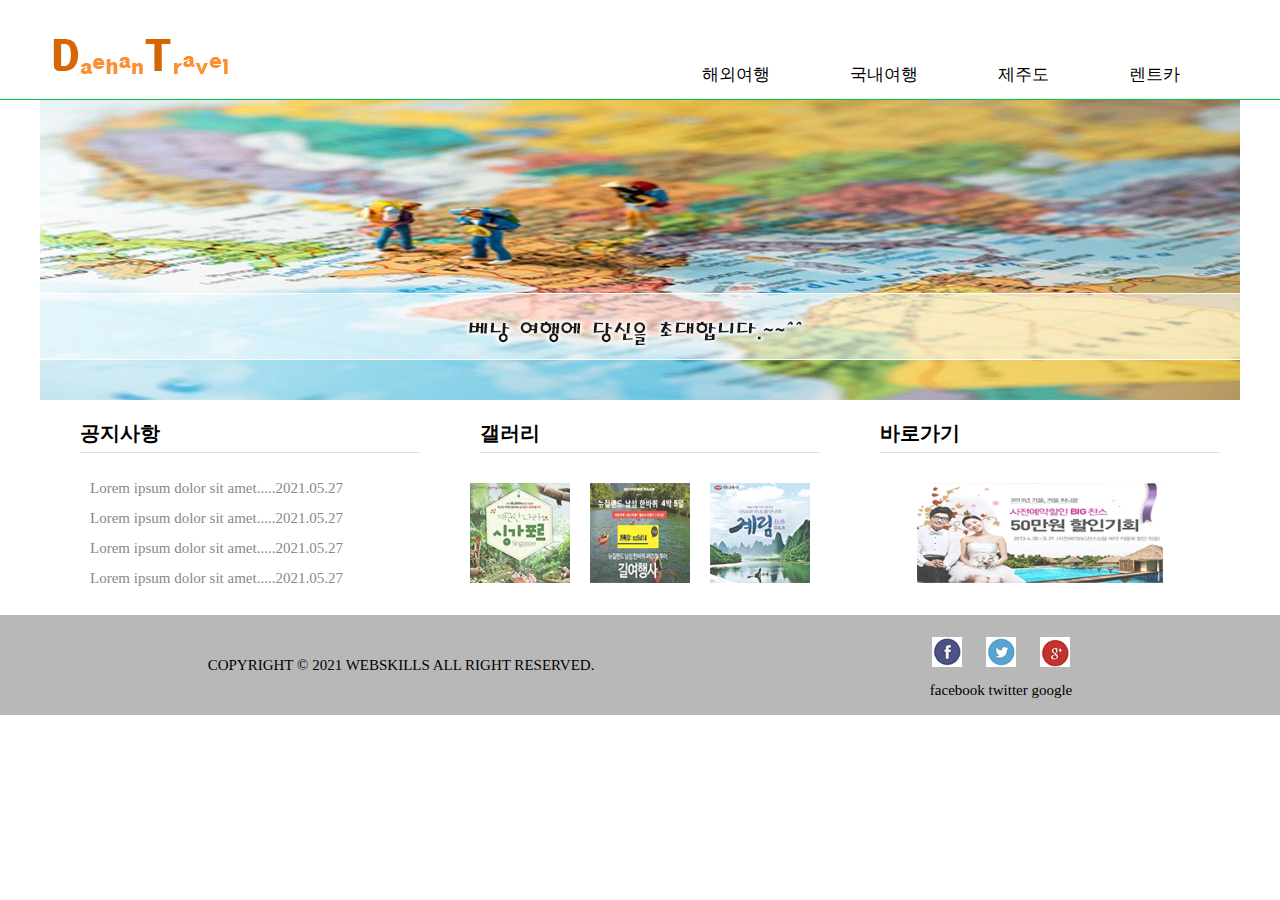
<file: portfolio1/index.html>
<!DOCTYPE html>
<html lang="en">
<head>
    <meta charset="UTF-8">
    <meta http-equiv="X-UA-Compatible" content="IE=edge">
    <meta name="viewport" content="width=device-width, initial-scale=1.0">
    <title>portfolio</title>
    <link rel="stylesheet" href="./css/common.css">
    <script src="./script/jquery-1.12.3.js"></script>
    <script src="./script/common.js"></script>
</head>
<body>
    <header class="header">
        <div class="container">
            <h3 class="header__logo">
                <a href="#"><img src="./images/logo.gif" alt="logo"></a>
            </h3>
            <nav class="gnb">
                <div></div>            
                <ul>
                    <li>
                        <a href="#">해외여행</a>
                        <ul>
                            <li><a href="#">동남아/대만</a></li>
                            <li><a href="#">중국/홍콩</a></li>
                            <li><a href="#">유럽/두바이</a></li>
                            <li><a href="#">미주/하와이</a></li>
                        </ul>
                    </li>
                    <li>
                        <a href="#">국내여행</a>
                        <ul>
                            <li><a href="#">서울/경기권</a></li>
                            <li><a href="#">충청권</a></li>
                            <li><a href="#">전라권</a></li>
                            <li><a href="#">경상/강원권</a></li>
                        </ul>
                    </li>
                    <li>
                        <a href="#">제주도</a>
                        <ul>
                            <li><a href="#">버스여행</a></li>
                            <li><a href="#">자유여행</a></li>
                            <li><a href="#">호텔/펜션</a></li>
                        </ul>
                    </li>
                    <li>
                        <a href="#">렌트카</a>
                        <ul>
                            <li><a href="#">국내 렌트카</a></li>
                            <li><a href="#">국외 렌트카</a></li>                        
                        </ul>
                    </li>
                </ul>
            </nav>
        </div>
    </header>
    <div class="container">
        <div class="slide">
            <ul>
                <li></li>
                <li></li>
                <li></li>
            </ul>
        </div>
        <section class="content">
            <article class="notice">
                <h3 class="content__title">공지사항</h3>
                <ul>
                    <li><a href="#">Lorem ipsum dolor sit amet.....2021.05.27</a></li>
                    <li><a href="#">Lorem ipsum dolor sit amet.....2021.05.27</a></li>
                    <li><a href="#">Lorem ipsum dolor sit amet.....2021.05.27</a></li>
                    <li><a href="#">Lorem ipsum dolor sit amet.....2021.05.27</a></li>
                </ul>
            </article>
            <article class="gallery">
                <h3 class="content__title">갤러리</h3>
                <ul>
                    <li><a href="#"><img src="./images/img_01.png" alt="img01"></a></li>
                    <li><a href="#"><img src="./images/img_02.png" alt="img02"></a></li>
                    <li><a href="#"><img src="./images/img_03.png" alt="img03"></a></li>
                </ul>
            </article>
            <article class="quick">
                <h3 class="content__title">바로가기</h3>
                <a href="#"><img src="./images/quick.png" alt="qucik"></a>
            </article>
        </section>
    </div>
    <footer class="footer">
        <div class="container">
            <p class="copyright">
                Copyright &copy; 2021 Webskills All Right Reserved.
            </p>
            <div>     
                <ul class="sns">
                    <a href="#"><img src="./images/f.gif" alt="f"></a>
                    <a href="#"><img src="./images/t.gif" alt="t"></a>
                    <a href="#"><img src="./images/g.gif" alt="g"></a>
                </ul>
                <ul class="family">
                    <a href="#">facebook</a>
                    <a href="#">twitter</a>
                    <a href="#">google</a>
                </ul> 
            </div>
        </div>               
    </footer>
    <section class="layer">
        <div>
            <h3>대한투어 안내</h3>
            <p>Lorem ipsum dolor sit amet consectetur adipisicing elit. Suscipit mollitia consequuntur, doloremque pariatur voluptatibus recusandae quidem exercitationem ad tenetur magnam, consequatur excepturi. Sequi eum quis accusantium corporis exercitationem vitae quos.
            Obcaecati architecto quas velit voluptas esse earum blanditiis quos vel. Accusamus doloremque, fuga odio animi quia quos rem maxime illo maiores perspiciatis veritatis neque error odit qui quo, reprehenderit assumenda.
            Odit sed dolorum architecto rerum quam illo harum voluptas! Veritatis commodi at ipsa tenetur? Culpa placeat ex cumque blanditiis eveniet laboriosam accusantium totam ducimus at, perspiciatis ab consectetur obcaecati eos!
            Velit assumenda atque exercitationem soluta sunt voluptatum, quaerat quas earum aperiam eligendi. Accusamus suscipit dignissimos quam, voluptatibus unde dolore excepturi nesciunt laudantium quaerat error cupiditate tempore blanditiis veritatis eos quos!
            Quibusdam error, asperiores laborum in odit sapiente omnis, cum dolore atque deserunt iure! Ipsa saepe beatae voluptatibus, debitis maxime expedita nihil enim consequatur pariatur unde et adipisci quaerat? Iusto, eos.</p>
            <div class="layer__btm">
                <a href="#" class="layer__close">
                    <span class="color">[X 닫기]</span>
                </a>
            </div>
        </div>
    </section>    
</body>
</html>
</file>
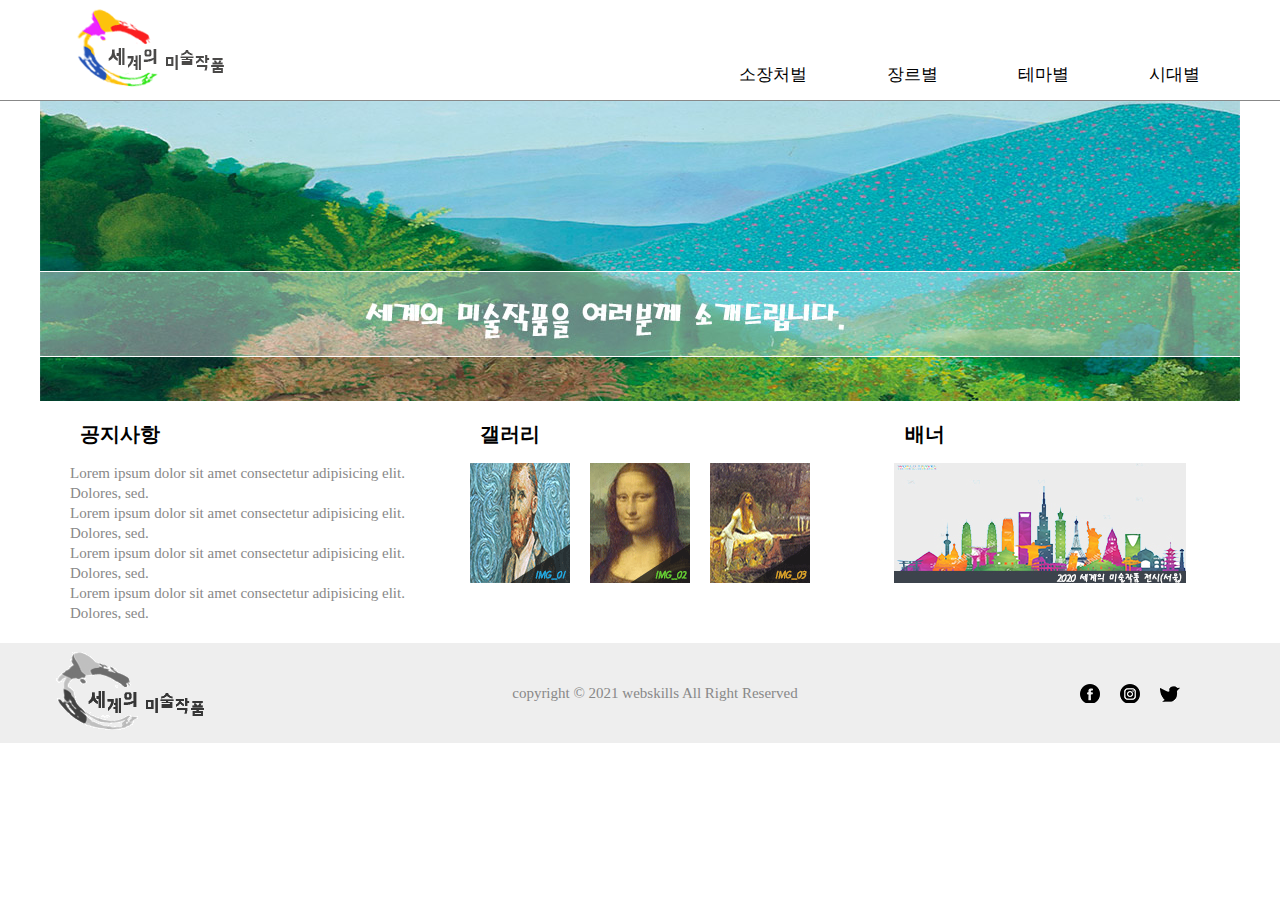
<file: portfolio2/index.html>
<!DOCTYPE html>
<html lang="en">
<head>
    <meta charset="UTF-8">
    <meta http-equiv="X-UA-Compatible" content="IE=edge">
    <meta name="viewport" content="width=device-width, initial-scale=1.0">
    <title>portfolio</title>
    <link rel="stylesheet" href="./css/common.css">
</head>
<body>
    <header class="header">
        <div class="container">
            <h3 class="header__logo">
                <a href="#"><img src="./images/logo.gif" alt="logo"></a>
            </h3>
            <nav class="gnb">    
                <div></div>
                 <ul>
                    <li>
                        <a href="#">소장처벌</a>
                        <ul>
                            <li><a href="#">한국</a></li>
                            <li><a href="#">프랑스</a></li>
                            <li><a href="#">이탈리아</a></li>
                            <li><a href="#">독일</a></li>
                        </ul>
                    </li>
                    <li>
                        <a href="#">장르별</a>
                        <ul>
                            <li><a href="#">회화</a></li>
                            <li><a href="#">편화</a></li>
                            <li><a href="#">공예/고대유물</a></li>
                            <li><a href="#">그외</a></li>
                        </ul>
                    </li>
                    <li>
                        <a href="#">테마별</a>
                        <ul>
                            <li><a href="#">초상화/인물</a></li>
                            <li><a href="#">종교</a></li>
                            <li><a href="#">신화/문학</a></li>
                            <li><a href="#">일상스포츠</a></li>
                        </ul>
                    </li>
                    <li>
                        <a href="#">시대별</a>
                        <ul>
                            <li><a href="#">1900년대이전</a></li>
                            <li><a href="#">1900년대</a></li>
                            <li><a href="#">현대</a></li>
                            <li><a href="#">그외</a></li>
                        </ul>
                    </li>
                </ul>
            </nav>
        </div>
    </header>
    <div class="container">
        <div class="midimg">
            <ul>
                <li></li>
            </ul>
        </div>
        <section class="content">
            <article class="notice">
                <h2 class="content__title"> 공지사항</h2>
                <ul>
                    <li><a href="#">Lorem ipsum dolor sit amet consectetur adipisicing elit. Dolores, sed.</a></li>
                    <li><a href="#">Lorem ipsum dolor sit amet consectetur adipisicing elit. Dolores, sed.</a></li>
                    <li><a href="#">Lorem ipsum dolor sit amet consectetur adipisicing elit. Dolores, sed.</a></li>
                    <li><a href="#">Lorem ipsum dolor sit amet consectetur adipisicing elit. Dolores, sed.</a></li>
                </ul>
            </article>
            <article class="gallery">
                <h2 class="content__title">갤러리</h2>
                 <ul>
                     <li><a href="#"><img src="./images/gallery1.gif" alt="img01"></a></li>
                     <li><a href="#"><img src="./images/gallery2.gif" alt="img02"></a></li>
                     <li><a href="#"><img src="./images/gallery3.gif" alt="img03"></a></li>
                 </ul>
            </article>
            <article class="banner">
                <h2 class="content__title">배너</h2>
                <ul>
                    <li><a href="#"><img src="./images/banner01.jpg" alt="banner"></a></li>
                </ul>
            </article>
        </section>
    </div>
    <footer class="footer">
        <div class="container">
            <div class="footer__logo"><a href="#"><img src="./images/logo_grayscale.gif" alt="g_logo"></a></div>
            <div class="copylight"><a href="#">copyright &copy; 2021 webskills All Right Reserved</a></div>
            <ul class="sns">
                <li><a href="#"><img src="./images/facebook.gif" alt="facebook"></a></li>
                <li><a href="#"><img src="./images/instagram.gif" alt="instagram"></a></li>
                <li><a href="#"><img src="./images/twiter.gif" alt="twiter"></a></li>
            </ul>
        </div>
    </footer>
</body>
</html>
</file>
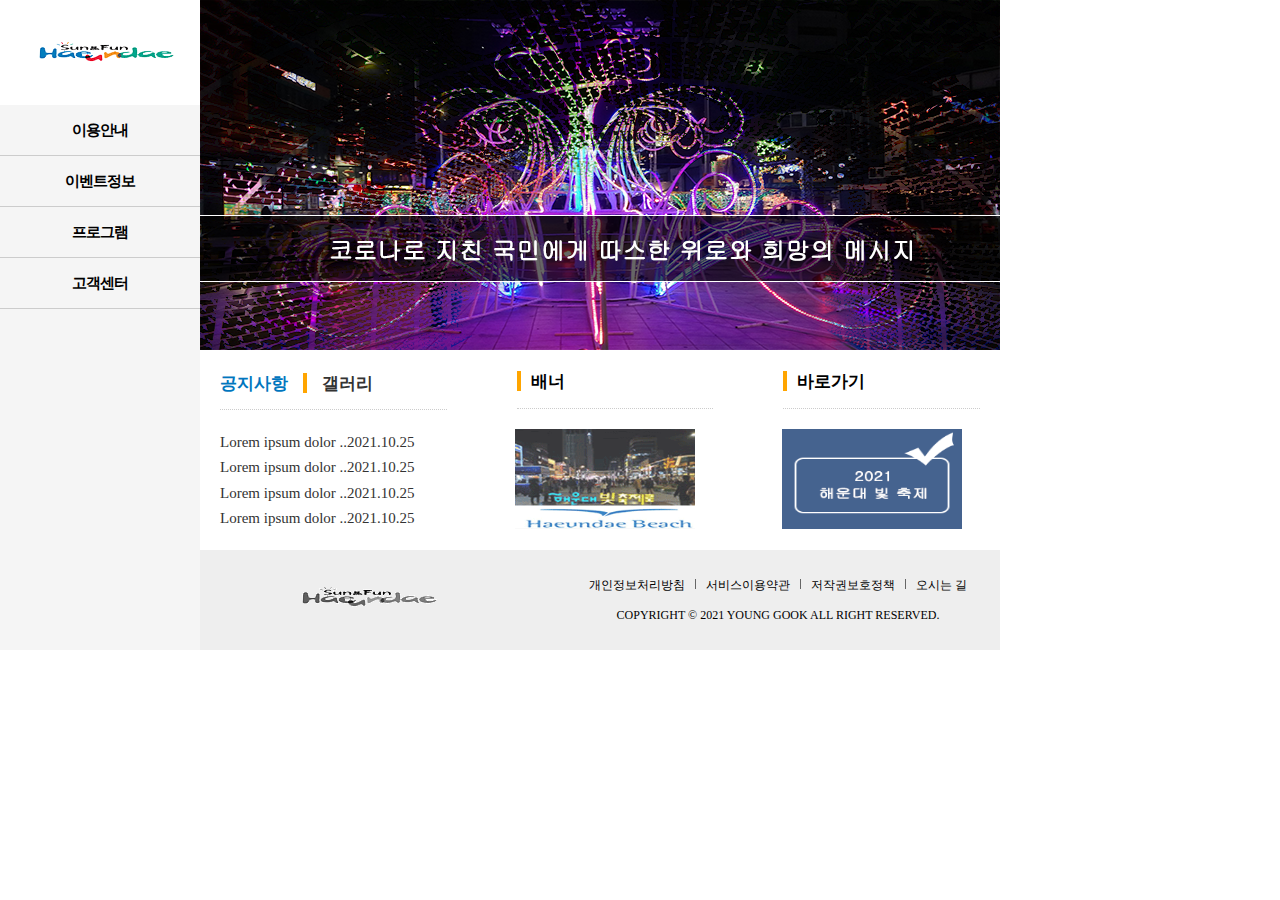
<file: portfolio3/index.html>
<!DOCTYPE html>
<html lang="en">
<head>
    <meta charset="UTF-8">
    <meta http-equiv="X-UA-Compatible" content="IE=edge">
    <meta name="viewport" content="width=device-width, initial-scale=1.0">
    <title>해운대 빛축제</title>
    <link rel="stylesheet" href="./css/style.css">
    <script src="./script/jquery-1.12.3.js"></script>
    <script src="./script/script.js"></script>
</head>
<body>
    <div class="container">
        <header class="site-header">
            <h3 class="site-logo">
                <a href="#"><img src="./images/logo.gif" alt="logo"></a>
            </h3>
            <nav class="gnb">
                <!-- ul>li>a+ul>li*3>a -->
                <ul>
                    <li>
                        <a href="#">이용안내</a>
                        <ul>
                            <li><a href="#">이용방법</a></li>
                            <li><a href="#">이용시간</a></li>
                            <li><a href="#">이용요금</a></li>
                        </ul>
                    </li>
                    <li>
                        <a href="#">이벤트정보</a>
                        <ul>
                            <li><a href="#">현장이벤트</a></li>
                            <li><a href="#">온라인이벤트</a></li>
                            <li><a href="#">이벤트예약</a></li>
                        </ul>
                    </li>
                    <li>
                        <a href="#">프로그램</a>
                        <ul>
                            <li><a href="#">프로그램안내</a></li>
                            <li><a href="#">온라인예약</a></li>
                            <li><a href="#">단체예약상담</a></li>
                        </ul>
                    </li>
                    <li>
                        <a href="#">고객센터</a>
                        <ul>
                            <li><a href="#">공지사항</a></li>
                            <li><a href="#">자주묻는말</a></li>
                            <li><a href="#">자료실</a></li>
                        </ul>
                    </li>
                </ul>
            </nav>
        </header>
        <div class="content-wrap">
            <div class="slide">
                <ul>
                    <li></li>
                    <li></li>
                    <li></li>
                </ul>
            </div>
            <div class="content">
                <section class="notice">
                    <ul class="tab">
                        <li><a href="#" class="active">공지사항</a></li>
                        <li><a href="#">갤러리</a></li>
                    </ul>
                    <article class="tab__notice active">
                        <ul>
                            <li><a href="#">Lorem ipsum dolor ..2021.10.25</a></li>
                            <li><a href="#">Lorem ipsum dolor ..2021.10.25</a></li>
                            <li><a href="#">Lorem ipsum dolor ..2021.10.25</a></li>
                            <li><a href="#">Lorem ipsum dolor ..2021.10.25</a></li>
                        </ul>
                    </article>
                    <article class="tab__gallery">
                        <ul>
                            <li><a href="#"><img src="./images/img01.jpg" alt="img01"></a></li>
                            <li><a href="#"><img src="./images/img02.jpg" alt="img02"></a></li>
                            <li><a href="#"><img src="./images/img03.jpg" alt="img03"></a></li>
                        </ul>
                    </article>
                </section>
                <section class="banner">
                    <h3 class="title"><a href="#">배너</a></h3>
                    <a href="#"><img src="./images/banner.gif" alt="banner"></a>
                </section>
                <section class="quick">
                    <h3 class="title"><a href="#">바로가기</a></h3>
                    <a href="#"><img src="./images/quick.gif" alt="quick"></a>
                </section>
            </div>
            <footer class="site-footer">
                <h3 class="footer-logo">
                    <img src="./images/logo_gr.gif" alt="logo_gr">
                </h3>
                <div class="footer-right">
                    <ul class="footer-menu">
                        <li><a href="#">개인정보처리방침</a></li>
                        <li><a href="#">서비스이용약관</a></li>
                        <li><a href="#">저작권보호정책</a></li>
                        <li><a href="#">오시는 길</a></li>
                    </ul>
                    <p class="copyright">
                        copyright &copy; 2021 Young Gook all right reserved.
                    </p>
                </div>
            </footer>
        </div>
    </div>
    <section class="layer">
        <div>
            <h3>해운대 빛축제</h3>
            <p>
                Lorem ipsum dolor sit, amet consectetur adipisicing elit. Explicabo excepturi quas velit sed vero ullam beatae ratione, qui laudantium, veritatis deleniti et commodi dignissimos. Excepturi sed repellendus commodi aperiam consequatur.
                Odio quas molestiae unde porro eum molestias dolore fugit nihil consequuntur similique dignissimos tenetur necessitatibus perferendis inventore omnis eligendi beatae ullam, ut illum? Fugiat dolorum at molestiae quaerat ratione ab.
                Voluptas deleniti tempore ratione consectetur, repellat ab ullam perspiciatis officiis aliquam obcaecati. Aut eveniet dolor molestiae odio, error eum ex commodi veniam officiis ipsa, vitae non provident, atque illo beatae!
                Cumque velit exercitationem, suscipit qui excepturi dolorum necessitatibus eaque tempore rerum quas praesentium architecto, dolore quibusdam sed ipsa numquam. Voluptatum blanditiis minima beatae veritatis aut quos, provident eos earum expedita.
                Perferendis, unde minima iure dignissimos eligendi aliquam, quidem animi hic aspernatur debitis quisquam et quos, sapiente nihil alias recusandae nobis nulla architecto illum molestiae soluta inventore adipisci. Recusandae, cupiditate neque!
            </p>
            <div class="layer__btm">
                <a href="#" class="layer__close">
                    <span>[X 닫기]</span>
                </a>
            </div>
        </div>
    </section>    
</body>
</html>
</file>
<file: portfolio1/css/common.css>
@charset "utf-8";

*{margin: 0; padding: 0;}
body{font-size: 15px;}
ul, li{list-style: none;}
img{vertical-align: middle;}
a{text-decoration: none; color: inherit;}

.container{width: 1200px; margin: 0 auto;}

.header{border-bottom: 1px solid #00c73c;}
.header>div{height: 99px; display: flex; justify-content: space-between; align-items: center;}
.header__logo a{display: block;}

.gnb a{display: block; transition: 0.3s;}
.gnb>ul{display: flex; margin-right: 20px;}
.gnb>ul>li{position: relative;}
.gnb>ul>li>a{line-height: 50px; padding: 0 40px; font-size: 17px;}
.gnb>ul>li:hover>a{background: #00C73C; color: #fff;}

.gnb>ul>li>ul{display: none; position: absolute; left: 0; 
    right: 0; height: 160px; color:#00C73C;}

.gnb>ul>li>ul>li>a{line-height: 40px; text-align: center; background: #00C73C; color:#fff;}
.gnb>ul>li>ul a:hover{background: #fff; color:#00C73C;}    

.header>div{position: relative;}
.gnb>div{position: absolute; right: 0; left: 0; top:100px; height: 160px;
background: #00C73C; display: none;}

.gnb{margin-top: 50px;}

.slide{height: 300px; overflow: hidden;}
.slide li{height: 300px;}
.slide li:nth-child(1){background-image: url(../images/slide_01.jpg);}
.slide li:nth-child(2){background-image: url(../images/slide_02.jpg);}
.slide li:nth-child(3){background-image: url(../images/slide_03.jpg);}

.content{height: 200px; display: flex; justify-content: space-between;}
.content__title{font-size: 20px; padding-bottom: 5px; margin-left: 20px; border-bottom: 1px solid #ddd;}
.content article{width: 400px; padding: 20px;}   

.notice ul{margin-top: 20px;}
.notice li{margin-left: 30px; line-height: 200%; color:#888;}
.notice a:hover{background: #00C73C; color:#fff;}

.gallery ul{display: flex; justify-content: space-around;}
.gallery li{margin-top: 30px;}
.gallery img{transition: 0.5s; opacity: 0.8; width: 100px;}
.gallery img:hover{opacity: 1;}

.quick a{display: block; text-align: center; margin-top: 30px;}
.quick img{height: 100px; transition: 0.5s; opacity: 0.8;}
.quick img:hover{opacity: 1;}

.footer{background: rgb(184, 184, 184);}
.footer .container{display: flex; justify-content: space-around;}
.footer p{margin: 30px 0; text-transform: uppercase; color:#000;}
.footer img{width:30px;}
.footer .sns{text-align: center; letter-spacing: 20px;}
.footer div{margin-top: 15px; line-height: 40px;}

.layer{position: fixed; left: 0; right: 0; top: 0; bottom: 0; background: rgba(0,0,0,.5); z-index: 100; display: none;}
.layer>div{background: #fff; width: 600px; margin: 50px auto; padding: 30px;}
.layer h3{color:#00c73c;}
.layer p{text-align: justify; margin-top: 20px;}
.layer__btm{margin-top: 20px; text-align: right;}
.layer__btm .color{color:red;}
</file>
<file: portfolio2/css/common.css>
@charset "utf-8";

*{margin: 0; padding: 0;}
body{font-size: 15px;}
ul, li{list-style: none;}
a{text-decoration: none; color: inherit;}
img {vertical-align: middle;}

.container{width: 1200px; margin: 0 auto;}

.header{border-bottom: 1px solid #888;}
.header div{display: flex; justify-content: space-between; height: 100px; align-items: center;}
.header__logo a{margin-left: 20px;}

.gnb a{display: block; transition: 0.3s;}
.gnb>ul{display: flex; margin-top: 50px;}
.gnb>ul>li {position: relative;}
.gnb>ul>li>a{line-height: 50px; padding: 0 40px; font-size: 17px;}
.gnb>ul>li:hover>a{background: #888; color:#fff}

.gnb>ul>li>ul{display: none; position: absolute; left:0; right:0;
height: 160px; color:#888}

.gnb>ul>li>ul>li>a{line-height: 40px; text-align: center; background: #888; color:#fff;}
.gnb>ul>li>ul a:hover{color: #888; background: #fff;}

.gnb>div{position: absolute; left:0; right:0; top: 100px; height: 160px; background: #888; display: none;} 

.gnb{margin-top: 0px;}

.midimg{height: 300px; overflow: hidden;}
.midimg li{height: 300px; background-image: url(../images/slide1.jpg);}

.content{display: flex; justify-content: space-between;}
.content article{width:calc(100%/3); padding: 20px;}
.content__title{font-size: 20px; padding-bottom: 15px; margin-left: 20px;}

.notice li{line-height: 20px; color:#888; margin-left: 10px;}
.notice a:hover{background: skyblue; color:#fff;}

.gallery ul {display: flex; justify-content: space-around;}
.gallery img{transition: 0.3s; opacity: 0.9;}
.gallery img:hover{opacity: 1;}

.galleryli:hover img{transition: scale(1.03);}
.gallery li{overflow: hidden; width: 100px;}

.banner ul{text-align: center;}
.banner h2{font-size: 20px; padding-bottom: 15px; margin-left:45px;}
.banner img{transition: 0.5s; opacity: 0.9;}
.banner-img:hover{opacity: 1;} 

.footer{background: #eee;}
.footer>div{height: 100px; display: flex; justify-content: space-between; align-items: center;}
.footer_logo{padding: 0 30px; }
.copylight{color:#888}
.sns{width: 120px; display: flex; margin-right: 50px;}
.sns img{width: 20px;}
.sns li{margin: 0 10px;}
</file>
<file: portfolio3/css/style.css>
@charset "utf-8";
/* 태그초기화 */
*{margin: 0; padding: 0;}
body{font-size: 15px;}
a{text-decoration: none; color:inherit}
ul, li{list-style: none;}

/* 공통 */
.container{
    width: 1000px; display: flex;
}

/* 사이트 상단 영역 */
.site-header{width: 200px; background: #f5f5f5;}
.site-logo a{
    display: block;
    text-align: center;
    padding: 30px 0;
    background: #fff;
}
.gnb a{display: block; transition: 0.3s;}
.gnb>ul>li>a{
    line-height: 50px;
    text-align: center;
    font-size: 15px;
    color:#000;
    font-weight: bold;
    border-bottom: 1px solid #ccc;
    letter-spacing: -1px;
}
.gnb>ul>li:hover>a{
    background: #09f;
    color:#fff;
}
.gnb>ul>li>ul{display: none;}
/* .gnb>ul>li:hover>ul{display: block;} */
.gnb>ul>li>ul a{
    line-height: 40px;
    border-bottom: 1px dotted #ddd;
    background: #fff;
    text-align: center;
}
.gnb>ul>li>ul a:hover{
    background: #aaa;
    color:#fff;
}
/* ---------------------------------------------------------------- */

.content-wrap{width: 800px;}
.slide{height: 350px; position: relative;}
.slide li{position: absolute; left: 0; right: 0; top: 0; bottom: 0;}
.slide li:nth-child(1){background-image: url(../images/slide01.png);}
.slide li:nth-child(2){background-image: url(../images/slide02.png);}
.slide li:nth-child(3){background-image: url(../images/slide03.png);}

.content{display: flex; justify-content: space-between; height: 200px;}
.content section{width: calc(100%/3); padding: 20px;}

.tab{display: flex; font-size: 17px; margin-bottom: 20px;
border-bottom: 1px dotted #ccc; padding-bottom: 10px;
font-weight: bold;}
.tab a:hover, .tab a.active{color:#0076be;}
.tab li+li::before{
    content:""; display: inline-block;
    width: 4px; height: 20px;
    background: orange;
    vertical-align: middle;
    margin: -5px 15px 0;
}
.notice article{display: none;}
.notice article.active{display: block;}

.notice li{line-height: 170%; color:#333;}
.tab__notice a:hover{background: #0076be; color:#fff;}

.tab__gallery{margin-left: 10px;}
.tab__gallery a{margin: 5px 3px;}
.tab__gallery ul{display: flex;}
.tab__gallery img{width: 65px; height: 100px; transition: 0.5s; 
    opacity: 0.8;}

.tab__gallery li:hover img{transform: scale(1.03); opacity: 1;}
.tab__gallery li{overflow: hidden; width: 65px; height: 100px;}

.title a{margin-left: 10px;}
.content .title{display: block; font-size: 17px; margin-left: 30px;
margin-bottom: 20px; padding-bottom: 15px; border-bottom: 1px dotted #ccc;}

.banner>a{display: block; text-align: center;}
.banner img{width: 180px; height: 100px; transition: 0.5s; opacity: 0.8;
margin-left: 10px;}
.banner img:hover{opacity: 1;}

.title::before{
    content:"";
    display: inline-block;
    width: 4px;
    height: 20px;
    background: orange;
    vertical-align: middle;
    margin: -5px 0 0;
}
.quick>a{display: block; text-align: center;}
.quick img{width: 180px; height: 100px; transition: 0.5s; opacity: 0.8;
     margin-left:10px;}
.quick img:hover{opacity: 1;}

.site-footer{
    display: flex; justify-content: space-around;
    align-items: center; font-size: 12px; background: #eee;
    height: 100px; line-height: 30px;
}
.footer-logo{padding: 0 30px;}
.footer-right{margin-left: 30px;}
.footer-menu{display: flex;}
.footer-menu li+li::before{
    content:"";
    display: inline-block;
    width: 1px; height: 10px; background: #666;
    margin: 0 10px;
}
.copyright{text-transform: uppercase;  text-align: center;}

.layer{position: fixed; left: 0; right: 0; bottom: 0; top: 0 ;
background: rgba(0,0,0,0.5); z-index: 100; display: none;}
.layer>div{background: #fff; width: 600px; margin: 150px auto; padding: 30px;}
.layer h3{color:#0076be}
.layer__btm{text-align: right; margin-top: 20px;}
.layer p{text-align: justify; margin-top: 20px;}
.layer span{color:red;}
</file>
